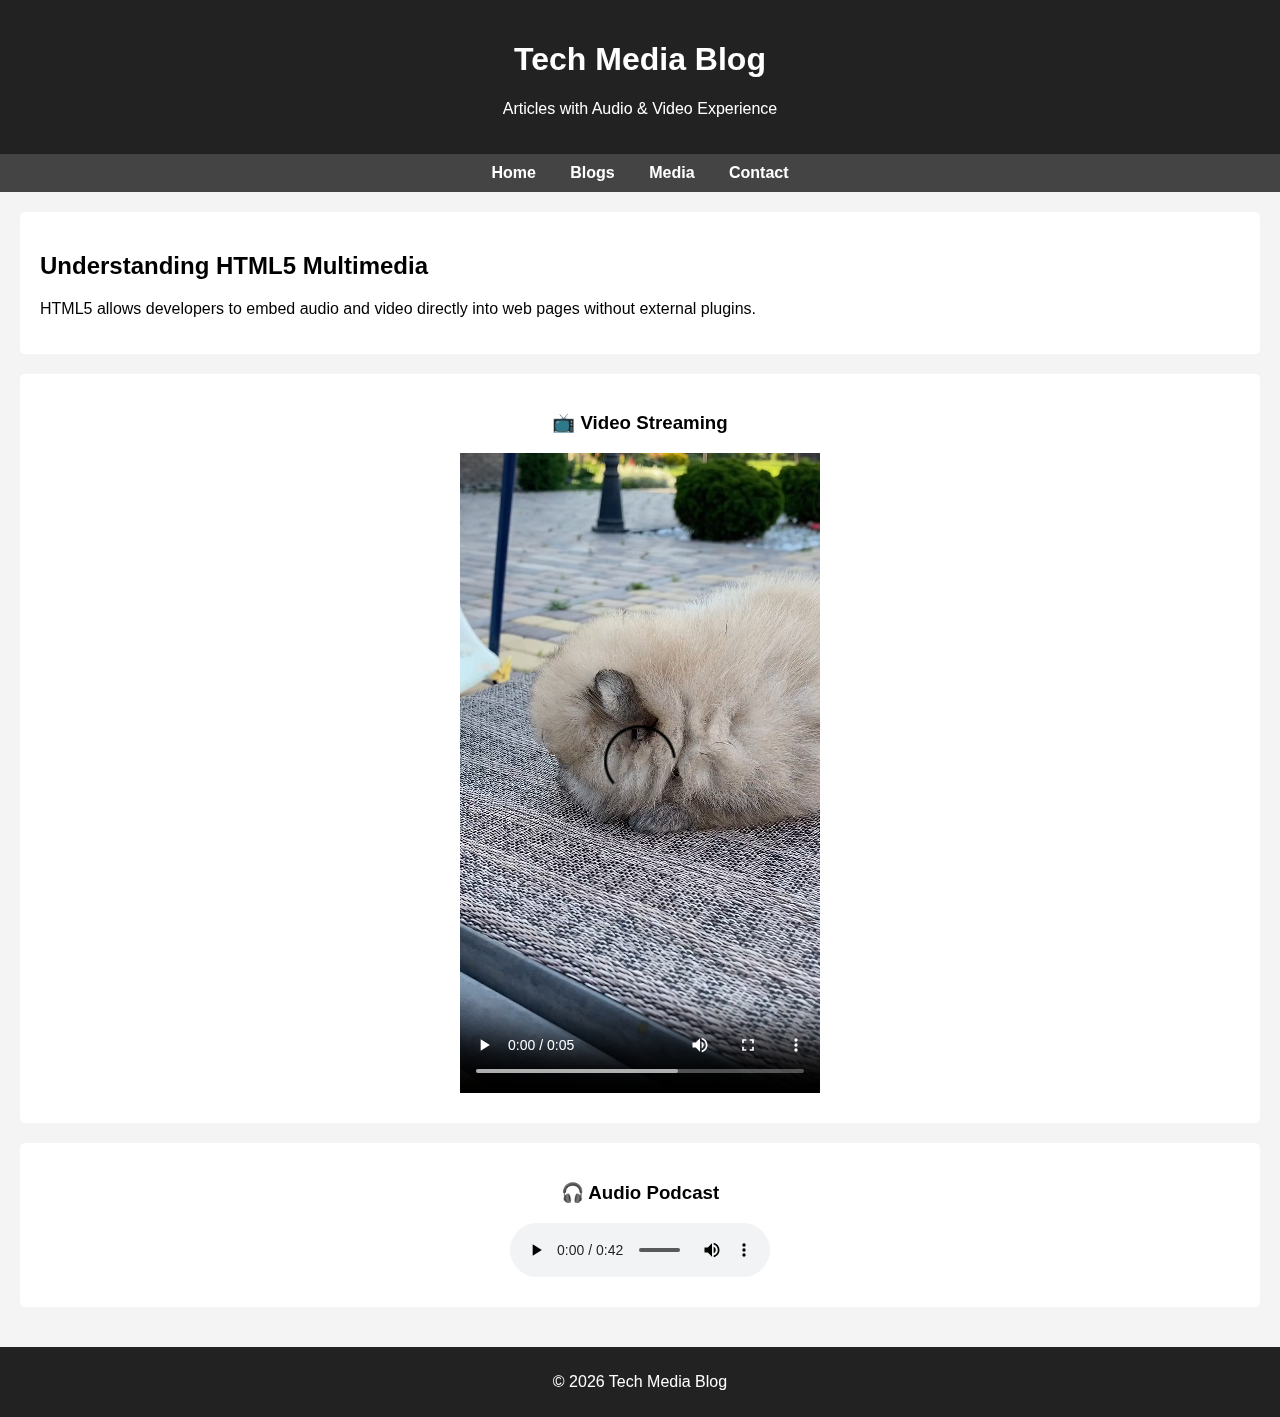
<file: blog-platform_fullstack/index.html>
<!DOCTYPE html>
<html lang="en">
<head>
    <meta charset="UTF-8">
    <title>Media Blog Platform</title>
    <link rel="stylesheet" href="style.css">
</head>
<body>

<header>
    <h1>Tech Media Blog</h1>
    <p>Articles with Audio & Video Experience</p>
</header>

<nav>
    <a href="#">Home</a>
    <a href="#">Blogs</a>
    <a href="#">Media</a>
    <a href="#">Contact</a>
</nav>

<main>

    <!-- Blog Article -->
    <article>
        <h2>Understanding HTML5 Multimedia</h2>
        <p>
            HTML5 allows developers to embed audio and video directly
            into web pages without external plugins.
        </p>
    </article>

    <!-- Video Section -->
    <section class="media-section">
        <h3>📺 Video Streaming</h3>
        <video controls width="500">
            <source src="sample-video.mp4.mp4" type="video/mp4">
            Your browser does not support video playback.
        </video>
    </section>

    <!-- Audio Section -->
    <section class="media-section">
        <h3>🎧 Audio Podcast</h3>
        <audio controls>
            <source src="sample-audio.mp3.mp3" type="audio/mp3">
            Your browser does not support audio playback.
        </audio>
    </section>

</main>

<footer>
    <p>© 2026 Tech Media Blog</p>
</footer>

</body>
</html>
</file>
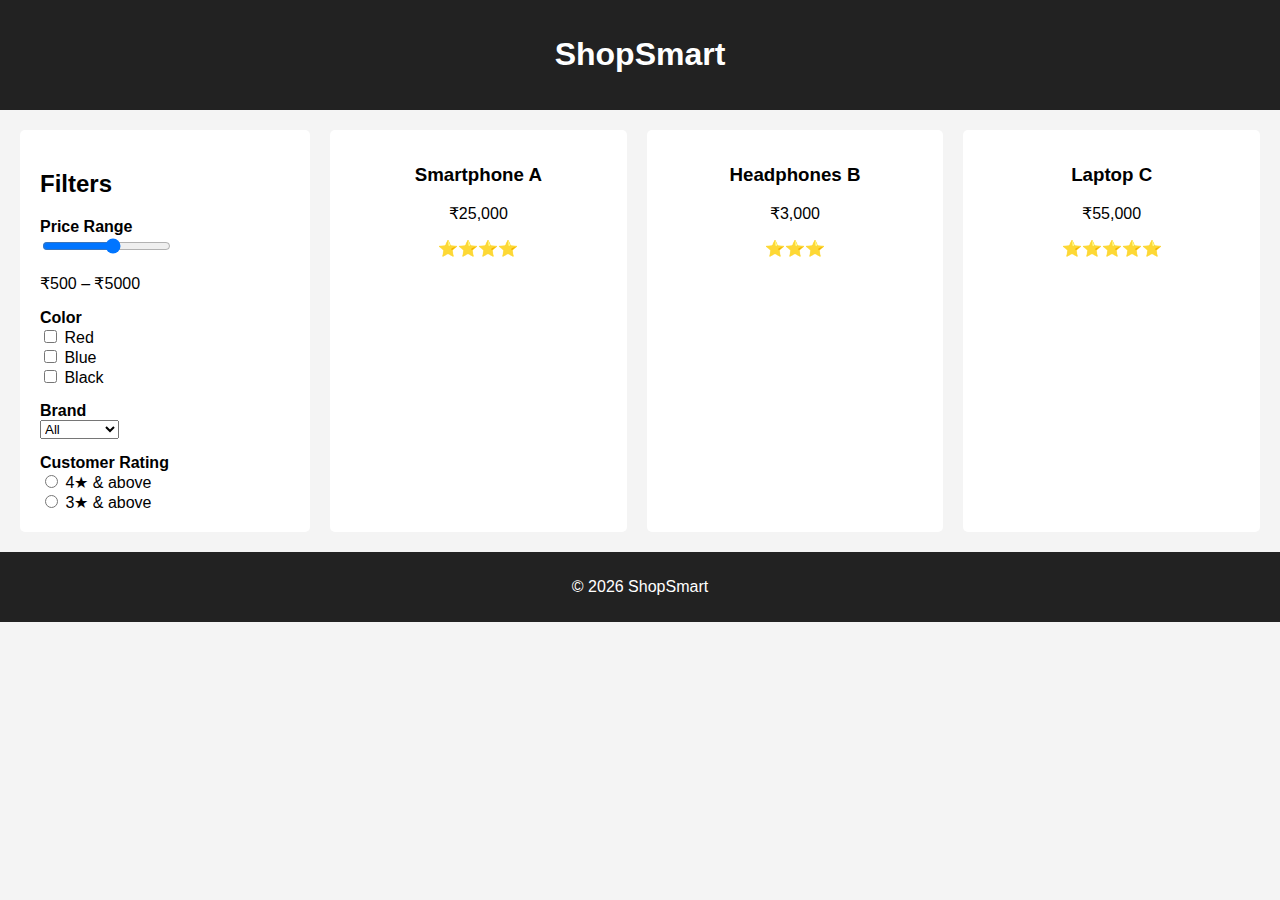
<file: ecommerce-filter-ui_fullstack/index.html>
<!DOCTYPE html>
<html lang="en">
<head>
    <meta charset="UTF-8">
    <title>E-Commerce Filter UI</title>
    <link rel="stylesheet" href="style.css">
</head>
<body>

<header>
    <h1>ShopSmart</h1>
</header>

<main class="container">

    <!-- FILTER SECTION -->
    <aside class="filters">
        <h2>Filters</h2>

        <form id="filterForm">

            <!-- Price Range -->
            <label>Price Range</label>
            <input type="range" min="500" max="5000" step="500">
            <p>₹500 – ₹5000</p>

            <!-- Color -->
            <label>Color</label>
            <div>
                <input type="checkbox"> Red<br>
                <input type="checkbox"> Blue<br>
                <input type="checkbox"> Black<br>
            </div>

            <!-- Brand -->
            <label>Brand</label>
            <select>
                <option>All</option>
                <option>Apple</option>
                <option>Samsung</option>
                <option>OnePlus</option>
            </select>

            <!-- Ratings -->
            <label>Customer Rating</label>
            <div>
                <input type="radio" name="rating"> 4★ & above<br>
                <input type="radio" name="rating"> 3★ & above<br>
            </div>

        </form>
    </aside>

    <!-- PRODUCT SECTION -->
    <section class="products">
        <article class="product">
            <h3>Smartphone A</h3>
            <p>₹25,000</p>
            <p>⭐⭐⭐⭐</p>
        </article>

        <article class="product">
            <h3>Headphones B</h3>
            <p>₹3,000</p>
            <p>⭐⭐⭐</p>
        </article>

        <article class="product">
            <h3>Laptop C</h3>
            <p>₹55,000</p>
            <p>⭐⭐⭐⭐⭐</p>
        </article>
    </section>

</main>

<footer>
    <p>© 2026 ShopSmart</p>
</footer>

</body>
</html>
</file>
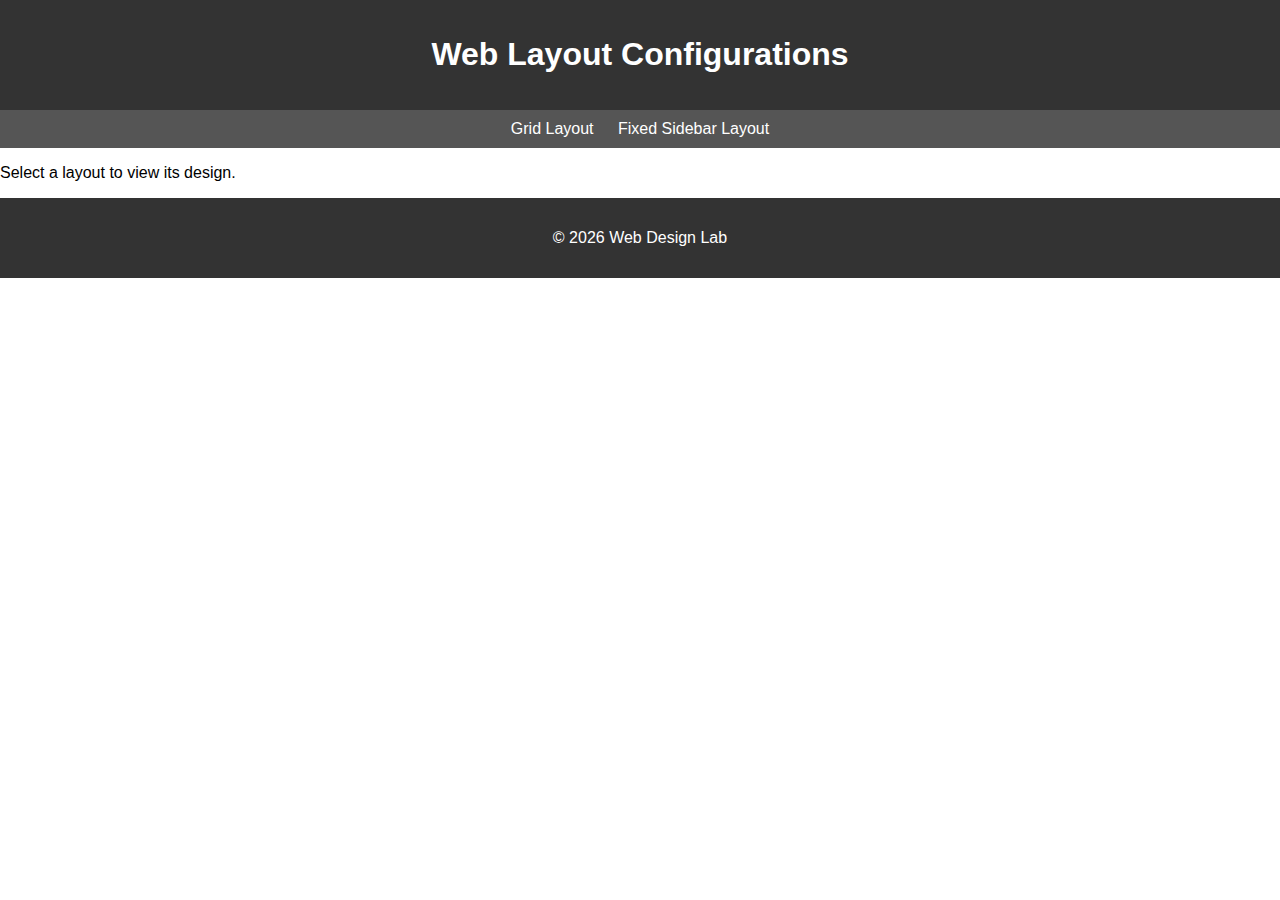
<file: layout-design_fullstack/index.html>
<!DOCTYPE html>
<html lang="en">
<head>
    <meta charset="UTF-8">
    <title>Layout Designs</title>
    <link rel="stylesheet" href="style.css">
</head>
<body>

<header>
    <h1>Web Layout Configurations</h1>
</header>

<nav>
    <a href="grid.html">Grid Layout</a>
    <a href="sidebar.html">Fixed Sidebar Layout</a>
</nav>

<main>
    <section>
        <p>Select a layout to view its design.</p>
    </section>
</main>

<footer>
    <p>© 2026 Web Design Lab</p>
</footer>

</body>
</html>
</file>
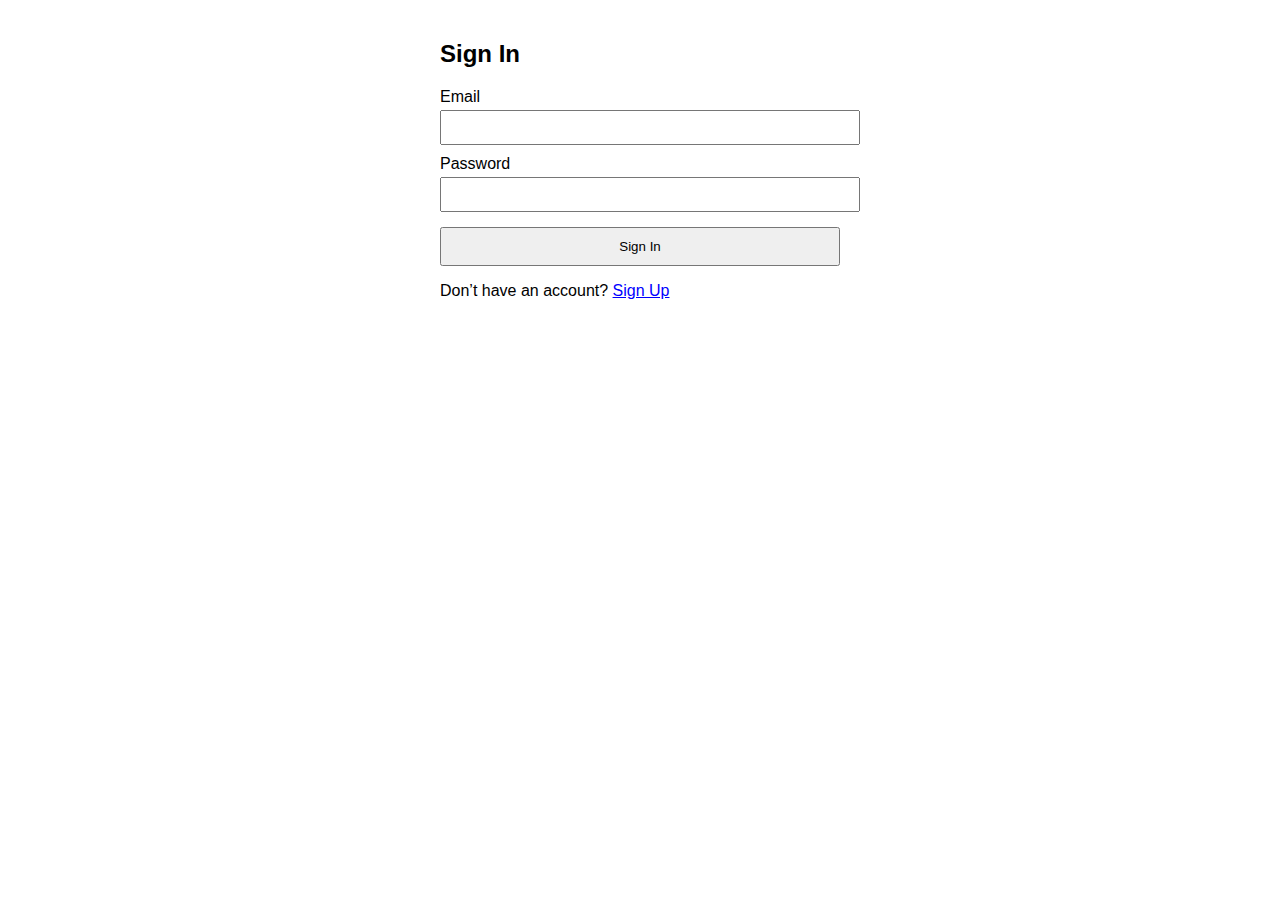
<file: signin_proj/index.html>
<!DOCTYPE html>
<html lang="en">
<head>
  <meta charset="UTF-8">
  <meta name="viewport" content="width=device-width, initial-scale=1.0">
  <title>Sign In</title>
  <link rel="stylesheet" href="style.css">
</head>
<body>

  <section>
    <h2>Sign In</h2>

    <form id="signInForm" novalidate>
      <label for="signInEmail">Email</label>
      <input type="email"
             id="signInEmail"
             required
             aria-label="Email for sign in">

      <label for="signInPassword">Password</label>
      <input type="password"
             id="signInPassword"
             required
             minlength="8"
             aria-label="Password for sign in">

      <button type="submit">Sign In</button>
      <div id="signInError" class="error"></div>
    </form>

    <p>
      Don’t have an account?
      <a href="signup.html">Sign Up</a>
    </p>
  </section>

  <script src="form-validation.js"></script>
</body>
</html>
</file>
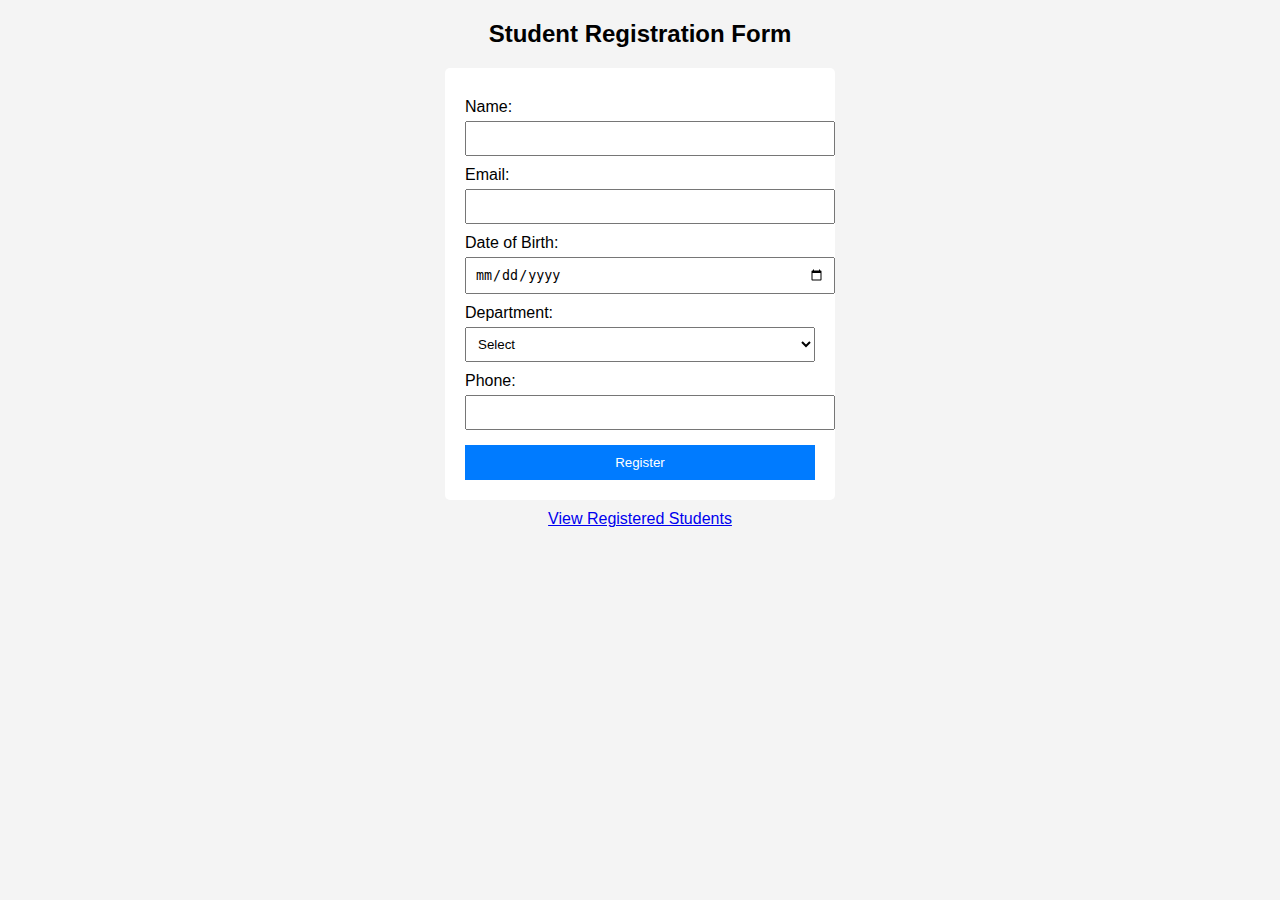
<file: student_registration/index.html>
<!DOCTYPE html>
<html>
<head>
    <title>Student Registration</title>
    <link rel="stylesheet" href="style.css">
</head>
<body>

<h2>Student Registration Form</h2>

<form action="insert.php" method="post">
    <label>Name:</label>
    <input type="text" name="name" required>

    <label>Email:</label>
    <input type="email" name="email" required>

    <label>Date of Birth:</label>
    <input type="date" name="dob" required>

    <label>Department:</label>
    <select name="department" required>
        <option value="">Select</option>
        <option>CSE</option>
        <option>ECE</option>
        <option>EEE</option>
        <option>MECH</option>
    </select>

    <label>Phone:</label>
    <input type="text" name="phone" required>

    <button type="submit">Register</button>
</form>

<a href="view.php">View Registered Students</a>

</body>
</html>
</file>
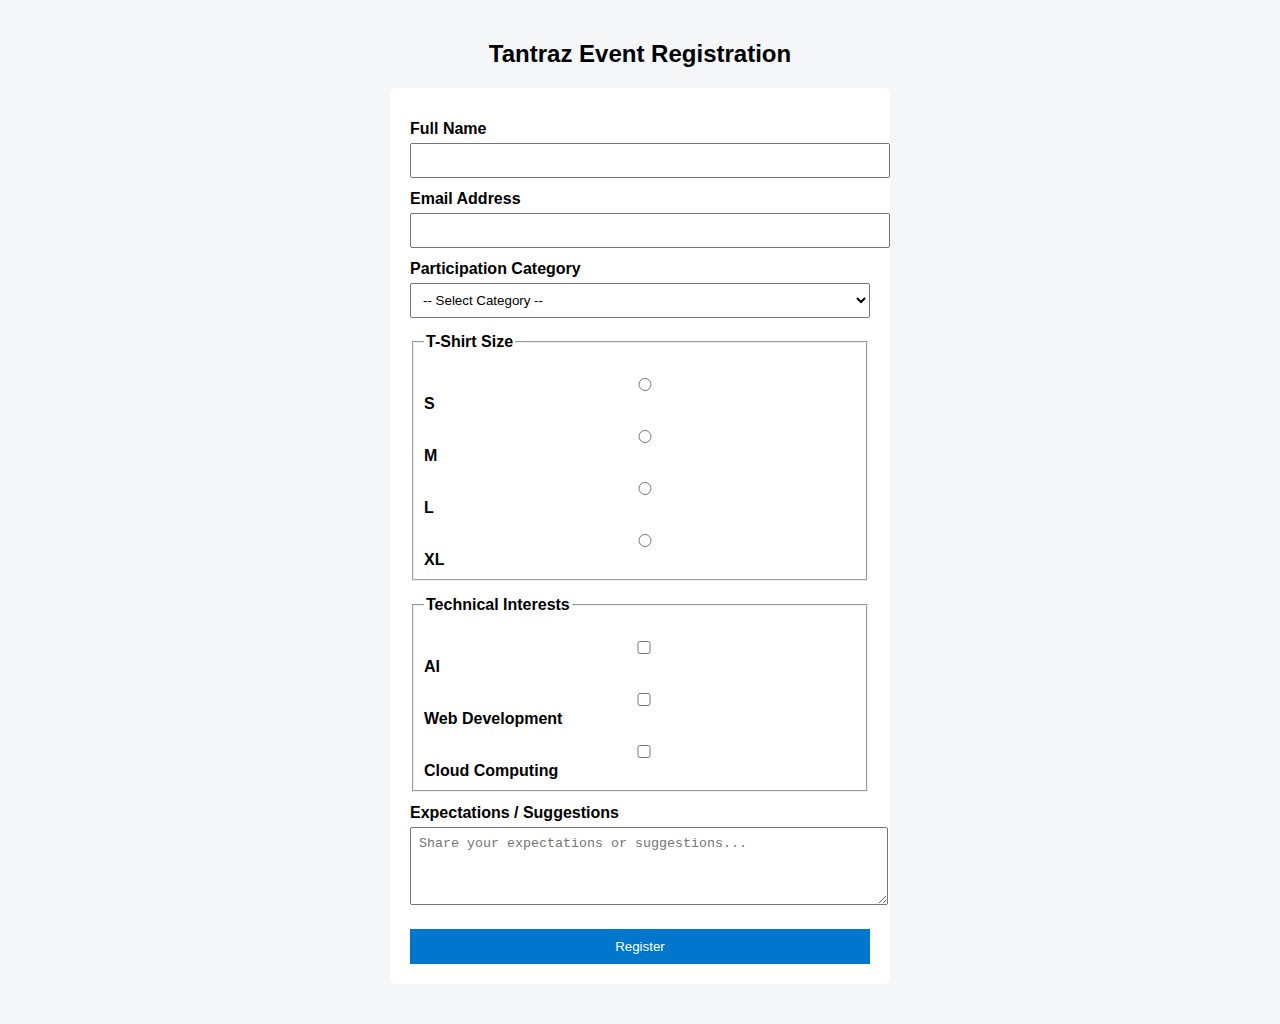
<file: tantraz-registration/index.html>
<!DOCTYPE html>
<html lang="en">
<head>
  <meta charset="UTF-8">
  <title>Tantraz Registration Form</title>
  <meta name="viewport" content="width=device-width, initial-scale=1.0">
  <link rel="stylesheet" href="style.css">
</head>
<body>

  <h2>Tantraz Event Registration</h2>

  <form id="registrationForm">

    <!-- Full Name -->
    <label for="fullname">Full Name</label>
    <input type="text"
           id="fullname"
           name="fullname"
           required
           aria-label="Full name">

    <!-- Email -->
    <label for="email">Email Address</label>
    <input type="email"
           id="email"
           name="email"
           required
           aria-label="Email address">

    <!-- Participation Category -->
    <label for="category">Participation Category</label>
    <select id="category" name="category" required>
      <option value="">-- Select Category --</option>
      <option value="individual">Individual</option>
      <option value="team">Team</option>
      <option value="audience">Audience</option>
    </select>

    <!-- T-Shirt Size -->
    <fieldset>
      <legend>T-Shirt Size</legend>
      <label>
        <input type="radio" name="tshirt" value="S" required> S
      </label>
      <label>
        <input type="radio" name="tshirt" value="M"> M
      </label>
      <label>
        <input type="radio" name="tshirt" value="L"> L
      </label>
      <label>
        <input type="radio" name="tshirt" value="XL"> XL
      </label>
    </fieldset>

    <!-- Technical Interests -->
    <fieldset>
      <legend>Technical Interests</legend>
      <label>
        <input type="checkbox" name="interests" value="AI"> AI
      </label>
      <label>
        <input type="checkbox" name="interests" value="Web Development">
        Web Development
      </label>
      <label>
        <input type="checkbox" name="interests" value="Cloud Computing">
        Cloud Computing
      </label>
    </fieldset>

    <!-- Expectations -->
    <label for="expectations">Expectations / Suggestions</label>
    <textarea id="expectations"
              name="expectations"
              rows="4"
              placeholder="Share your expectations or suggestions..."></textarea>

    <!-- Submit -->
    <button type="submit">Register</button>

  </form>

  <script src="script.js"></script>
</body>
</html>
</file>
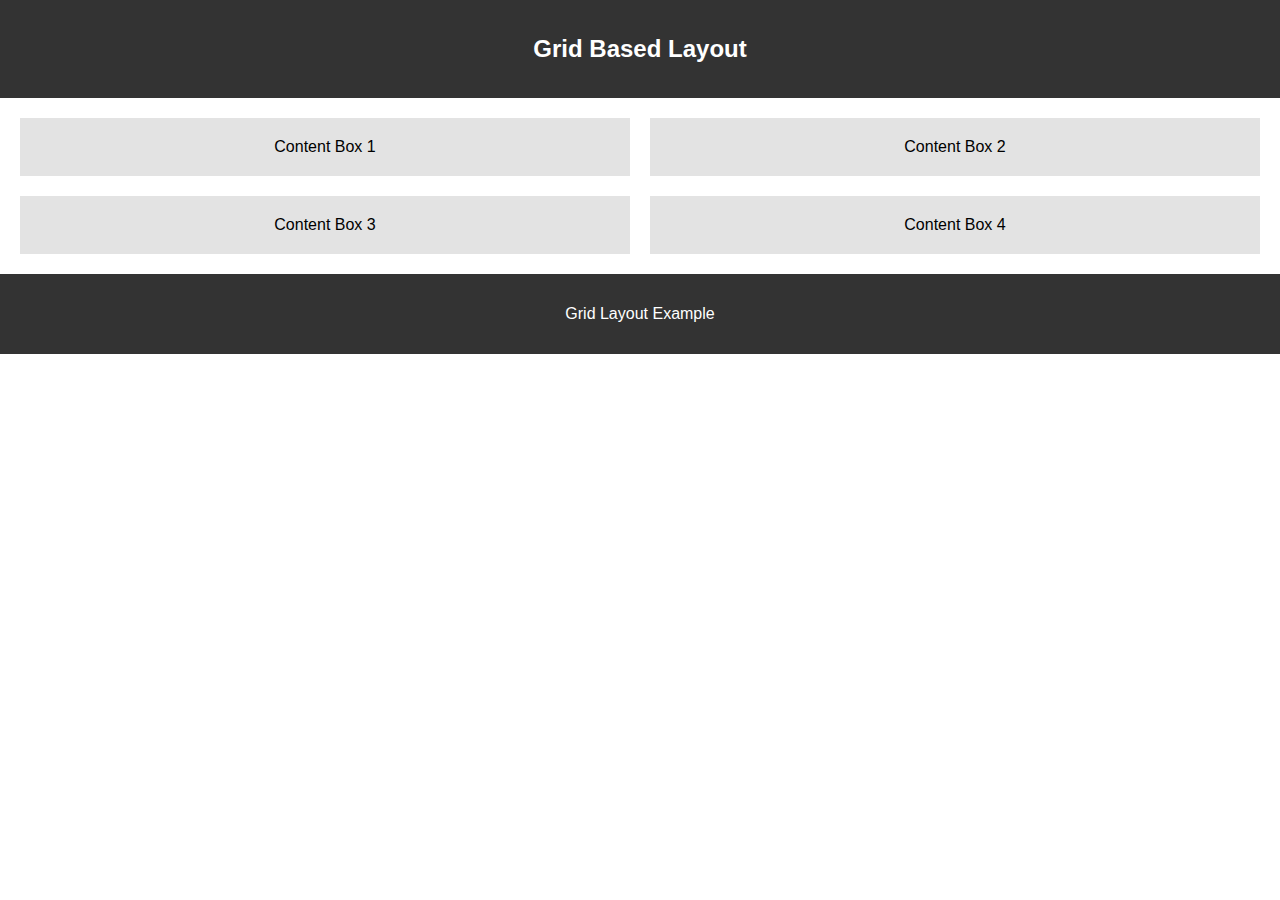
<file: layout-design_fullstack/grid.html>
<!DOCTYPE html>
<html lang="en">
<head>
    <meta charset="UTF-8">
    <title>Grid Layout</title>
    <link rel="stylesheet" href="style.css">
</head>
<body>

<header>
    <h2>Grid Based Layout</h2>
</header>

<main class="grid-layout">

    <article>Content Box 1</article>
    <article>Content Box 2</article>
    <article>Content Box 3</article>
    <article>Content Box 4</article>

</main>

<footer>
    <p>Grid Layout Example</p>
</footer>

</body>
</html>
</file>
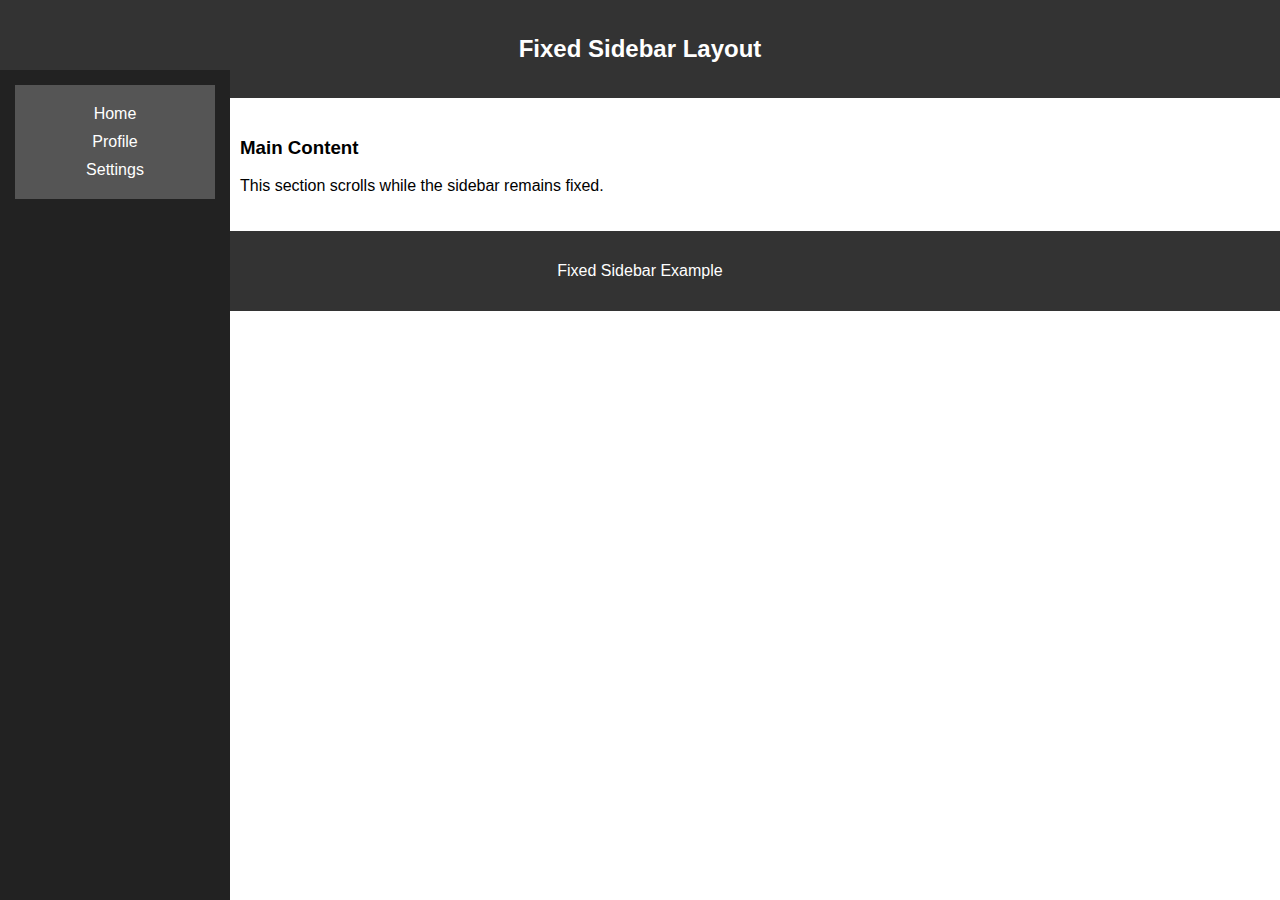
<file: layout-design_fullstack/sidebar.html>
<!DOCTYPE html>
<html lang="en">
<head>
    <meta charset="UTF-8">
    <title>Fixed Sidebar</title>
    <link rel="stylesheet" href="style.css">
</head>
<body>

<header>
    <h2>Fixed Sidebar Layout</h2>
</header>

<aside class="sidebar">
    <nav>
        <a href="#">Home</a>
        <a href="#">Profile</a>
        <a href="#">Settings</a>
    </nav>
</aside>

<main class="content">
    <section>
        <article>
            <h3>Main Content</h3>
            <p>This section scrolls while the sidebar remains fixed.</p>
        </article>
    </section>
</main>

<footer>
    <p>Fixed Sidebar Example</p>
</footer>

</body>
</html>
</file>
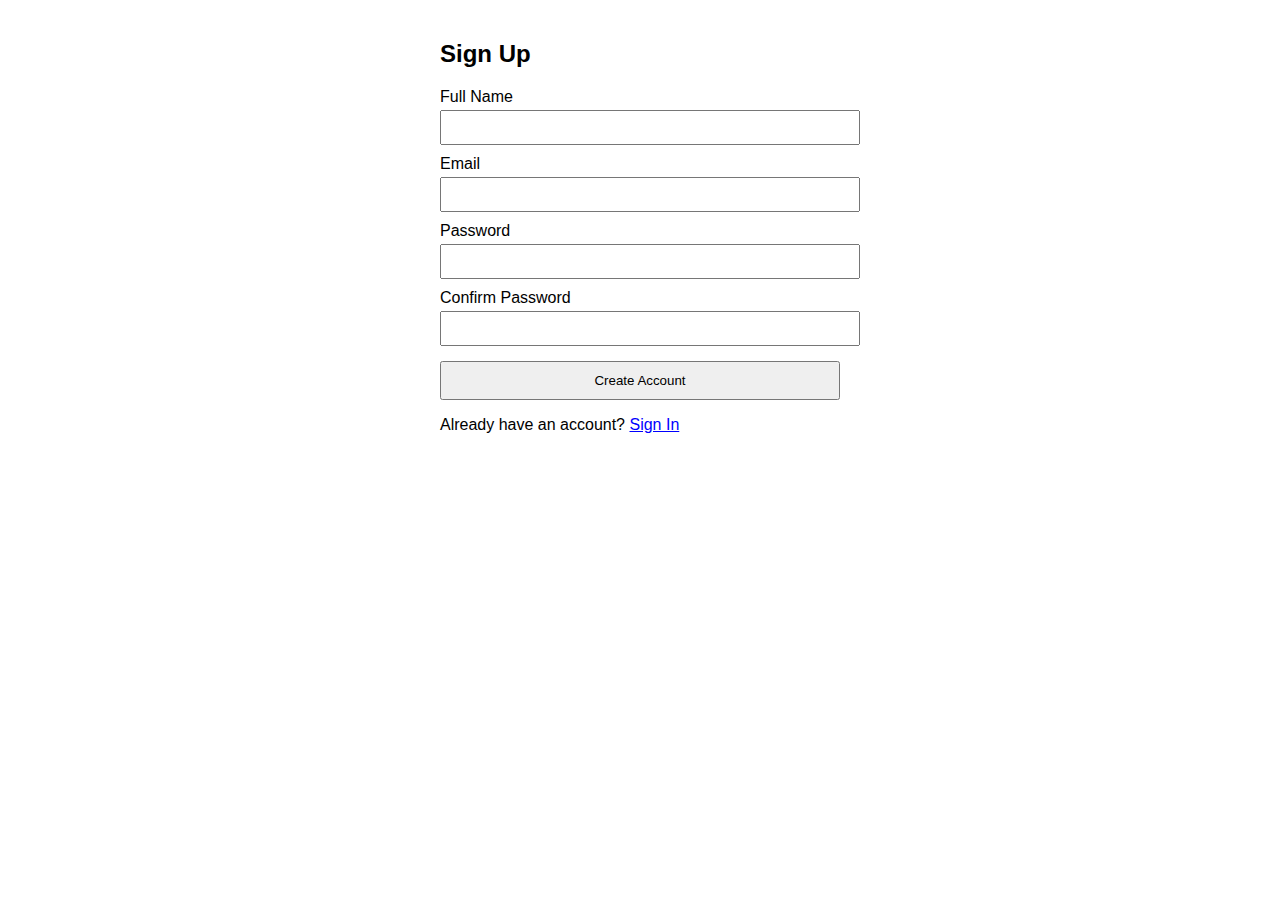
<file: signin_proj/signup.html>
<!DOCTYPE html>
<html lang="en">
<head>
  <meta charset="UTF-8">
  <meta name="viewport" content="width=device-width, initial-scale=1.0">
  <title>Sign Up</title>
  <link rel="stylesheet" href="style.css">
</head>
<body>

  <section>
    <h2>Sign Up</h2>

    <form id="signUpForm" novalidate>
      <label for="signUpName">Full Name</label>
      <input type="text"
             id="signUpName"
             required
             aria-label="Full name">

      <label for="signUpEmail">Email</label>
      <input type="email"
             id="signUpEmail"
             required
             aria-label="Email for sign up">

      <label for="signUpPassword">Password</label>
      <input type="password"
             id="signUpPassword"
             required
             minlength="8"
             aria-label="Password for sign up">

      <label for="signUpConfirm">Confirm Password</label>
      <input type="password"
             id="signUpConfirm"
             required
             aria-label="Confirm password">

      <button type="submit">Create Account</button>
      <div id="signUpError" class="error"></div>
    </form>

    <p>
      Already have an account?
      <a href="index.html">Sign In</a>
    </p>
  </section>

  <script src="form-validation.js"></script>
</body>
</html>
</file>
<file: blog-platform_fullstack/style.css>
/* General Page Styling */
body {
    margin: 0;
    font-family: Arial, sans-serif;
    background: #f4f4f4;
}

header {
    background: #222;
    color: white;
    padding: 20px;
    text-align: center;
}

nav {
    background: #444;
    padding: 10px;
    text-align: center;
}

nav a {
    color: white;
    margin: 0 15px;
    text-decoration: none;
    font-weight: bold;
}

main {
    padding: 20px;
}

/* Blog Article */
article {
    background: white;
    padding: 20px;
    margin-bottom: 20px;
    border-radius: 5px;
}

/* Media Sections */
.media-section {
    background: white;
    padding: 20px;
    margin-bottom: 20px;
    border-radius: 5px;
    text-align: center;
}

/* Reduced Media Control Sizes */
video {
    width: 360px;      /* smaller video player */
    height: auto;      /* maintain aspect ratio */
    display: block;
    margin: 10px auto;
}

audio {
    width: 260px;      /* smaller audio control bar */
    display: block;
    margin: 10px auto;
}

/* Footer */
footer {
    background: #222;
    color: white;
    text-align: center;
    padding: 10px;
}
</file>
<file: ecommerce-filter-ui_fullstack/style.css>
body {
    margin: 0;
    font-family: Arial, sans-serif;
    background: #f4f4f4;
}

header {
    background: #222;
    color: white;
    padding: 15px;
    text-align: center;
}

.container {
    display: flex;
    padding: 20px;
}

.filters {
    width: 250px;
    background: white;
    padding: 20px;
    border-radius: 5px;
}

.filters label {
    font-weight: bold;
    display: block;
    margin-top: 15px;
}

.products {
    flex: 1;
    display: grid;
    grid-template-columns: repeat(3, 1fr);
    gap: 20px;
    margin-left: 20px;
}

.product {
    background: white;
    padding: 15px;
    border-radius: 5px;
    text-align: center;
}

footer {
    background: #222;
    color: white;
    text-align: center;
    padding: 10px;
}
</file>
<file: layout-design_fullstack/style.css>
/* General Styling */
body {
    margin: 0;
    font-family: Arial, sans-serif;
}

header, footer {
    background: #333;
    color: white;
    padding: 15px;
    text-align: center;
}

nav {
    background: #555;
    padding: 10px;
    text-align: center;
}

nav a {
    color: white;
    margin: 0 10px;
    text-decoration: none;
}

/* Grid Layout */
.grid-layout {
    display: grid;
    grid-template-columns: repeat(2, 1fr);
    gap: 20px;
    padding: 20px;
}

.grid-layout article {
    background: #e3e3e3;
    padding: 20px;
    text-align: center;
}

/* Fixed Sidebar Layout */
.sidebar {
    position: fixed;
    top: 70px;
    left: 0;
    width: 200px;
    height: 100%;
    background: #222;
    padding: 15px;
}

.sidebar a {
    display: block;
    color: white;
    margin: 10px 0;
    text-decoration: none;
}

.content {
    margin-left: 220px;
    padding: 20px;
}
</file>
<file: signin_proj/style.css>
body {
    font-family: Arial, sans-serif;
    max-width: 400px;
    margin: 40px auto;
  }
  
  label {
    display: block;
    margin-top: 10px;
  }
  
  input {
    width: 100%;
    padding: 8px;
    margin-top: 4px;
  }
  
  button {
    margin-top: 15px;
    padding: 10px;
    width: 100%;
  }
  
  .error {
    color: red;
    margin-top: 10px;
  }
  
  a {
    color: blue;
    text-decoration: underline;
  }
</file>
<file: student_registration/style.css>
body {
    font-family: Arial;
    background-color: #f4f4f4;
}

h2 {
    text-align: center;
}

form {
    width: 350px;
    margin: auto;
    background: white;
    padding: 20px;
    border-radius: 5px;
}

label {
    display: block;
    margin-top: 10px;
}

input, select {
    width: 100%;
    padding: 8px;
    margin-top: 5px;
}

button {
    width: 100%;
    margin-top: 15px;
    padding: 10px;
    background-color: #007BFF;
    color: white;
    border: none;
}

a {
    display: block;
    text-align: center;
    margin-top: 10px;
}
</file>
<file: tantraz-registration/style.css>
body {
    font-family: Arial, sans-serif;
    background-color: #f4f6f8;
    max-width: 500px;
    margin: 40px auto;
  }
  
  h2 {
    text-align: center;
  }
  
  form {
    background: white;
    padding: 20px;
    border-radius: 6px;
  }
  
  label {
    display: block;
    margin-top: 12px;
    font-weight: bold;
  }
  
  input, select, textarea {
    width: 100%;
    padding: 8px;
    margin-top: 5px;
  }
  
  fieldset {
    margin-top: 15px;
    padding: 10px;
  }
  
  legend {
    font-weight: bold;
  }
  
  button {
    margin-top: 20px;
    width: 100%;
    padding: 10px;
    background-color: #0077cc;
    color: white;
    border: none;
    cursor: pointer;
  }
  
  button:hover {
    background-color: #005fa3;
  }
</file>
